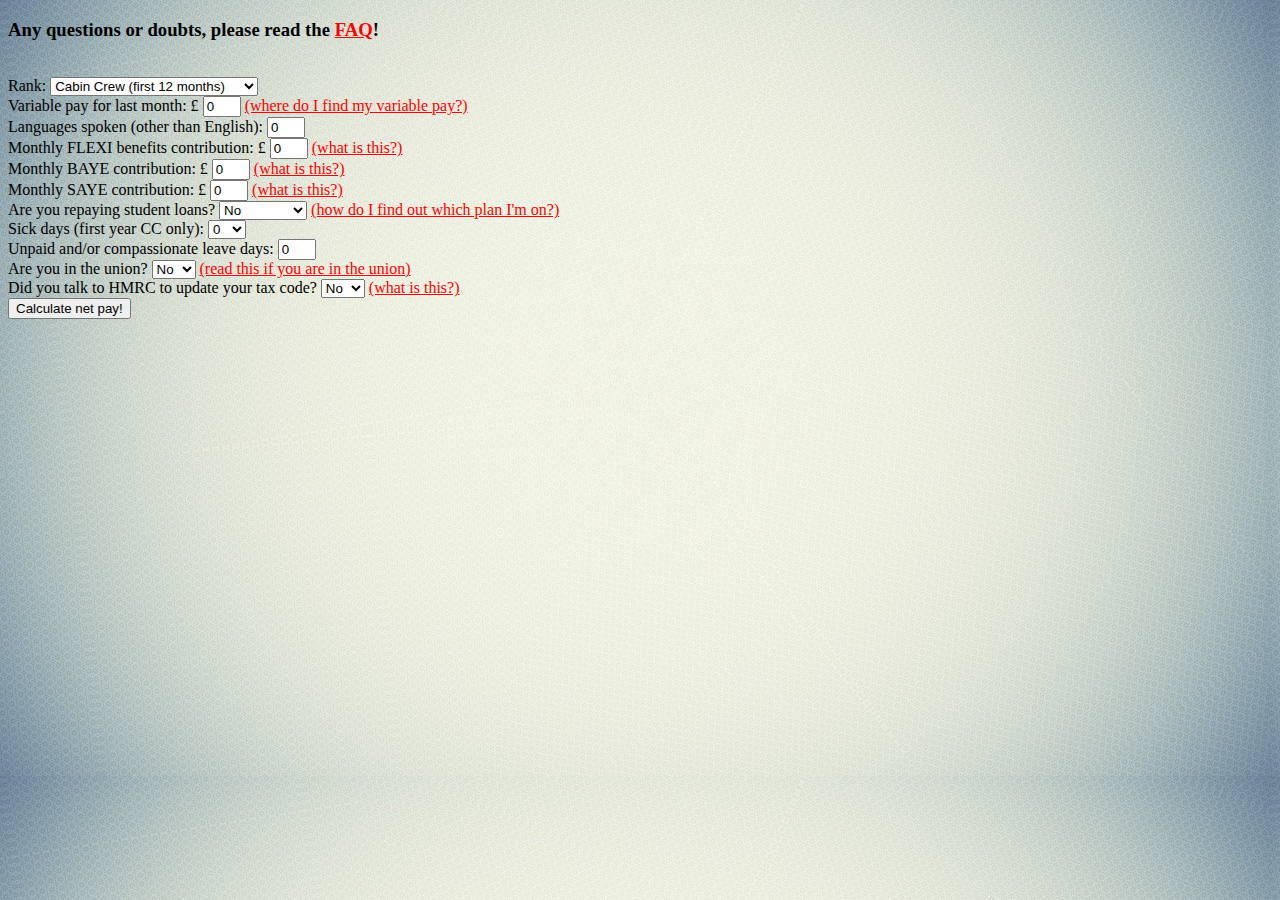
<file: index.html>
<!DOCTYPE html>
<html>
	<head>
		<meta charset="UTF-8">
		<link rel="stylesheet" href="sheet.css" />
		<title>Payslip Calculator</title>
	</head>
	<body>
		<script src="myscript.js" type="text/javascript"></script>

		<h3>Any questions or doubts, please read the <a href="faq.html#pla">FAQ</a>!</h3>
		<br>

		<!-- Basic -->
		<span>Rank:</span>
		<select name="Position" id="basic">
			<option value="10258">Cabin Crew (first 12 months)</option>
			<option value="6984.5">Cabin Crew (50% part time)</option>
			<option value="10476.75">Cabin Crew (75% part time)</option>
			<option value="11640.83">Cabin Crew (10/12 PPY)</option>
			<option value="13969">Cabin Crew</option>
			<option value="8782.5">Cabin Manager (50% part time)</option>
			<option value="13173.75">Cabin Manager (75% part time)</option>
			<option value="14637.5">Cabin Manager (10/12 PPY)</option>
			<option value="17565">Cabin Manager</option>
		</select>
		<br>

		<!-- Variable pay -->
		<span>Variable pay for last month: £</span>
		<input type="text" name="Variable" id="variable" value="0">
		<a href="faq.html#variable" target="_blank">(where do I find my variable pay?)</a>
		<br>

		<!-- Language allowance -->
		<span>Languages spoken (other than English):</span>
		<input type="text" name="Languages" id="languages" value="0">
		<br>

		<!-- FLEXI benefits -->
		<span>Monthly FLEXI benefits contribution: £</span>
		<input type="text" name="FLEXI" id="flexi" value="0">
		<a href="faq.html#flexi" target="_blank">(what is this?)</a>
		<br>

		<!-- BAYE -->
		<span>Monthly BAYE contribution: £</span>
		<input type="text" name="BAYE" id="baye" value="0">
		<a href="faq.html#baye" target="_blank">(what is this?)</a>
		<br>

		<!-- SAYE -->
		<span>Monthly SAYE contribution: £</span>
		<input type="text" name="SAYE" id="saye" value="0">
		<a href="faq.html#saye" target="_blank">(what is this?)</a>
		<br>

		<!-- Student loans -->
		<span>Are you repaying student loans?</span>
		<select name="Student loans" id="loans">
			<option value="0">No</option>
			<option value="1">Yes, plan 1</option>
			<option value="2">Yes, plan 2</option>
		</select>
		<a href="faq.html#student" target="_blank">(how do I find out which plan I'm on?)</a>
		<br>

		<!-- Sick days -->
		<span>Sick days (first year CC only):</span>
		<select name="Sick days" id="sickness">
			<option value="0">0</option>
			<option value="1">1</option>
			<option value="2">2</option>
			<option value="3">3+</option>
		</select>
		<br>

		<!-- Unpaid leave -->
		<span>Unpaid and/or compassionate leave days:</span>
		<input type="text" name="Unpaid leave" id="unpaid" value="0">
		<br>


		<!-- Union -->
		<span>Are you in the union?</span>
		<select name="Union" id="union">
			<option value="0">No</option>
			<option value="1">Yes</option>
		</select>
		<a href="faq.html#union" target="_blank">(read this if you are in the union)</a>
		<br>

		<!-- Tax code -->
		<span>Did you talk to HMRC to update your tax code?</span>
		<select name="Tax code" id="code">
			<option value="11000">No</option>
			<option value="11720">Yes</option>
		</select>
		<a href="faq.html#taxcode" target="_blank">(what is this?)</a>
		<br>

		<button type="button" onclick="calculate_net()">Calculate net pay!</button>
		<br>
		<h2 id="results"></h2>
		<h3 id="breakdown"></h3>
	</body>
</html>
</file>
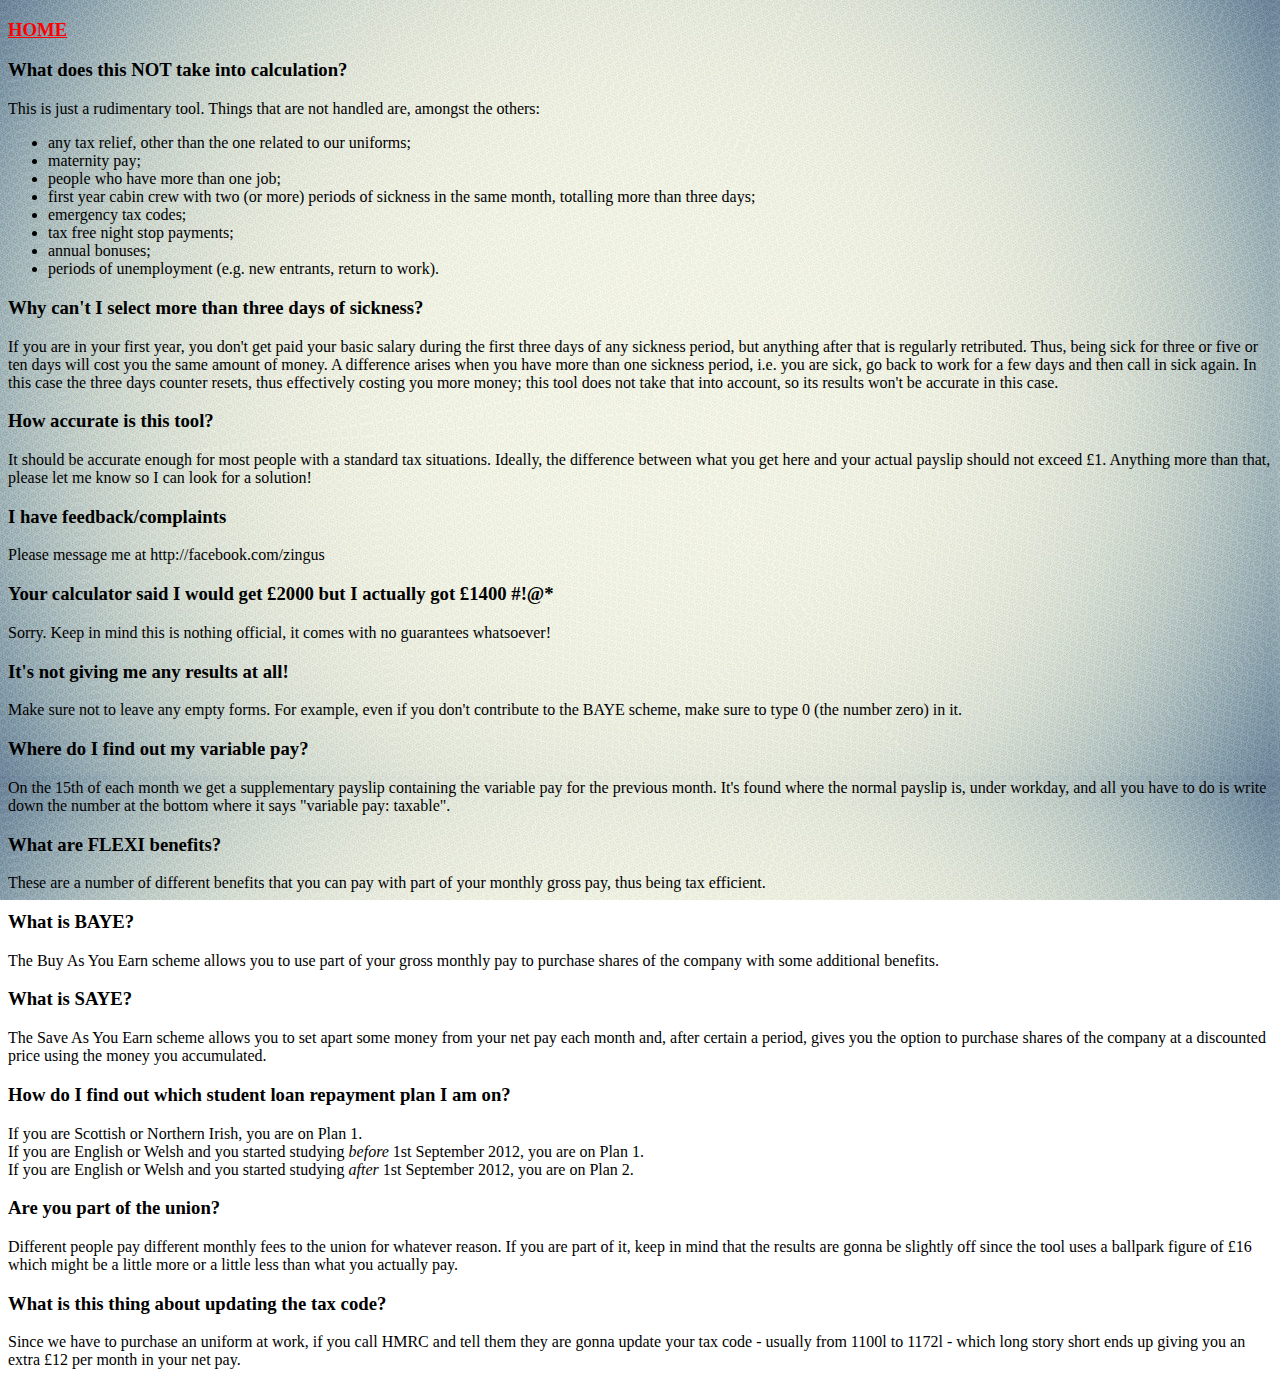
<file: faq.html>
<!DOCTYPE html>
<html>
	<head>
		<meta charset="UTF-8">
		<link rel="stylesheet" href="sheet.css" />
		<title>FAQ</title>
	</head>
	<body>
		<h3><a href="index.html">HOME</a></h3>
		<h3>What does this NOT take into calculation?</h3>
		<p>This is just a rudimentary tool. Things that are not handled are, amongst the others:
			<ul>
				<li>any tax relief, other than the one related to our uniforms;</li>
				<li>maternity pay;</li>
				<li>people who have more than one job;</li>
				<li>first year cabin crew with two (or more) periods of sickness in the same month, totalling more than three days;</li>
				<li>emergency tax codes;</li>
				<li>tax free night stop payments;</li>
				<li>annual bonuses;</li>
				<li>periods of unemployment (e.g. new entrants, return to work).</li>
			</ul>

		<h3>Why can't I select more than three days of sickness?</h3>
		<p>If you are in your first year, you don't get paid your basic salary during the first three days of any sickness period, but anything after that is regularly retributed. Thus, being sick for three or five or ten days will cost you the same amount of money. A difference arises when you have more than one sickness period, i.e. you are sick, go back to work for a few days and then call in sick again. In this case the three days counter resets, thus effectively costing you more money; this tool does not take that into account, so its results won't be accurate in this case.</p>

		<h3> How accurate is this tool?</h3>
		<p>It should be accurate enough for most people with a standard tax situations. Ideally, the difference between what you get here and your actual payslip should not exceed £1. Anything more than that, please let me know so I can look for a solution!</p>

		<h3>I have feedback/complaints</h3>
		<p>Please message me at http://facebook.com/zingus</p>

		<h3>Your calculator said I would get £2000 but I actually got £1400 #!@*</h3>
		<p>Sorry. Keep in mind this is nothing official, it comes with no guarantees whatsoever!</p>
		
		<h3>It's not giving me any results at all!</h3>
		<p>Make sure not to leave any empty forms. For example, even if you don't contribute to the BAYE scheme, make sure to type 0 (the number zero) in it.</p>

		<h3 id="variable">Where do I find out my variable pay?</h3>
		<p>On the 15th of each month we get a supplementary payslip containing the variable pay for the previous month. It's found where the normal payslip is, under workday, and all you have to do is write down the number at the bottom where it says "variable pay: taxable".</p>

		<h3 id="flexi">What are FLEXI benefits?</h3>
		<p>These are a number of different benefits that you can pay with part of your monthly gross pay, thus being tax efficient.</p>

		<h3 id="baye">What is BAYE?</h3>
		<p>The Buy As You Earn scheme allows you to use part of your gross monthly pay to purchase shares of the company with some additional benefits.</p>

		<h3 id="saye">What is SAYE?</h3>
		<p>The Save As You Earn scheme allows you to set apart some money from your net pay each month and, after certain a period, gives you the option to purchase shares of the company at a discounted price using the money you accumulated.</p>

		<h3 id="student">How do I find out which student loan repayment plan I am on?</h3>
		<p>If you are Scottish or Northern Irish, you are on Plan 1.<br>
			If you are English or Welsh and you started studying <i>before</i> 1st September 2012, you are on Plan 1.<br>
			If you are English or Welsh and you started studying <i>after</i> 1st September 2012, you are on Plan 2.</p>

		<h3 id="union">Are you part of the union?</h3>
		<p>Different people pay different monthly fees to the union for whatever reason. If you are part of it, keep in mind that the results are gonna be slightly off since the tool uses a ballpark figure of £16 which might be a little more or a little less than what you actually pay.</p>

		<h3 id="taxcode">What is this thing about updating the tax code?</h3>
		<p>Since we have to purchase an uniform at work, if you call HMRC and tell them they are gonna update your tax code - usually from 1100l to 1172l - which long story short ends up giving you an extra £12 per month in your net pay.</p>


	</body>
</html>
</file>
<file: sheet.css>
input {
	width:30px;
}

input:focus {
	background-color:yellow;
}

a:link {
	color:red;
}

a:visited {
	color:red;
}

body {
	background-image: url("background.jpg");
	background-attachment: fixed;
}
</file>
